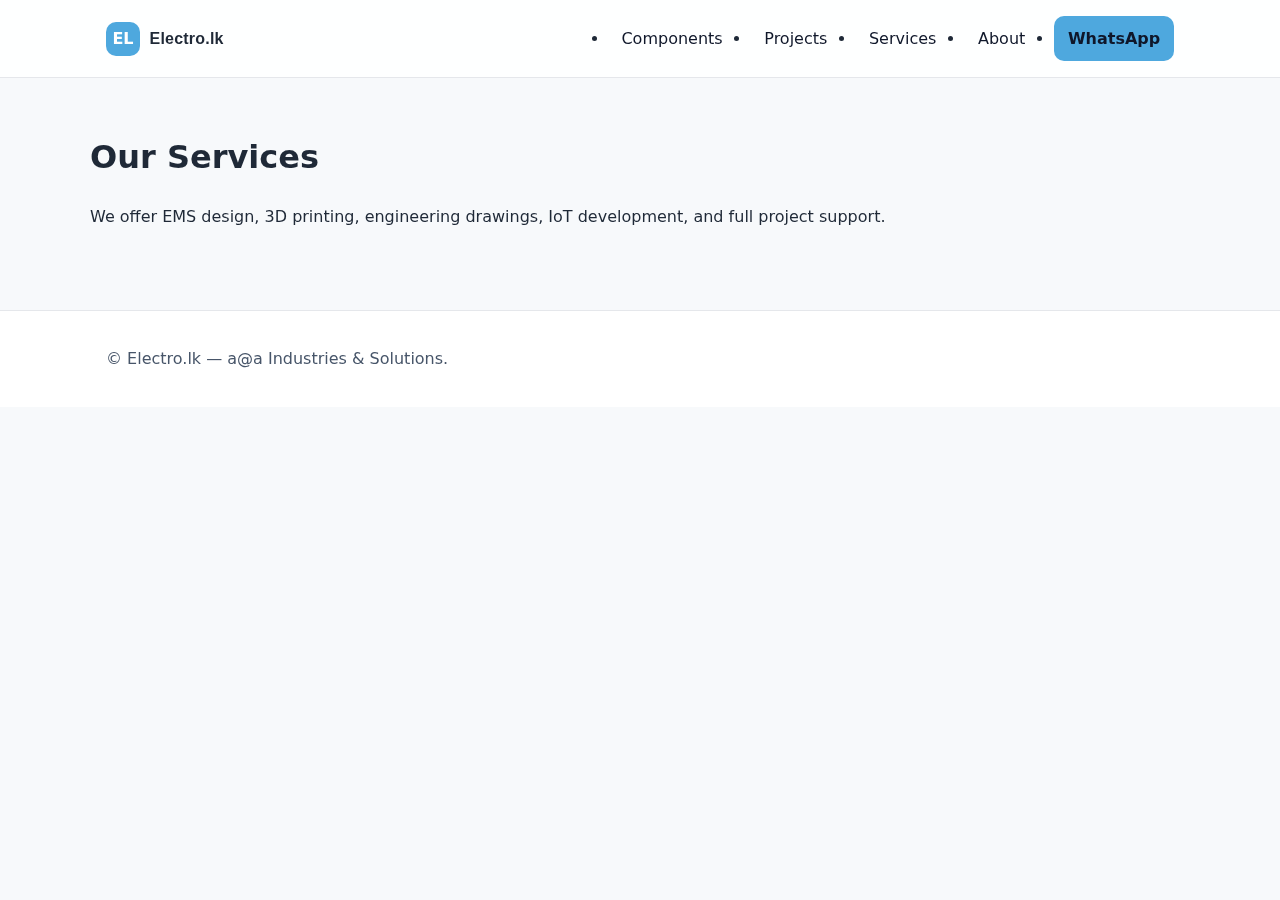
<file: services.html>
<!doctype html><html lang='en'><head><meta charset='utf-8'><meta name='viewport' content='width=device-width,initial-scale=1'><title>Services – Electro.lk</title><link rel='stylesheet' href='styles.css'></head><body>
<header class='site-header'>
  <nav class='nav container'>
    <a class='logo' href='index.html'>
      <span class='logo-mark'>EL</span>
      <span class='logo-text'>Electro.lk</span>
    </a>
    <ul class='nav-menu'>
      <li><a href='index.html#shop'>Components</a></li>
      <li><a href='projects.html'>Projects</a></li>
      <li><a href='services.html'>Services</a></li>
      <li><a href='about.html'>About</a></li>
      <li><a class='btn btn-primary' href='index.html#contact'>WhatsApp</a></li>
    </ul>
  </nav>
</header>
<main class='container section'><h1>Our Services</h1><p>We offer EMS design, 3D printing, engineering drawings, IoT development, and full project support.</p></main>
<footer class='site-footer'>
  <div class='container footer-inner'>
    <p>© Electro.lk — a@a Industries & Solutions.</p>
  </div>
</footer>
</body></html>
</file>
<file: styles.css>
/* Light theme for Electro.lk */
:root{--bg:#f7f9fb;--panel:#ffffff;--text:#1f2937;--muted:#64748b;--primary:#4ea8de;--accent:#f59e0b;--border:#e5e7eb;--radius:14px;}
*{box-sizing:border-box}html,body{margin:0;padding:0;background:var(--bg);color:var(--text);font:16px/1.6 Inter,system-ui,-apple-system,Segoe UI,Roboto,Arial,sans-serif}
img{max-width:100%;height:auto;display:block;border-radius:12px}
a{color:inherit;text-decoration:none}
.container{max-width:1100px;margin:0 auto;padding:0 1rem}
.site-header{position:sticky;top:0;z-index:50;background:rgba(255,255,255,.9);backdrop-filter:saturate(160%) blur(8px);border-bottom:1px solid var(--border)}
.nav{display:flex;align-items:center;justify-content:space-between;min-height:64px}
.logo{display:flex;align-items:center;gap:.6rem;font-weight:700}
.logo-mark{display:grid;place-items:center;width:34px;height:34px;border-radius:10px;background:var(--primary);color:#fff}
.logo-text{font-family:Poppins,Inter,sans-serif;letter-spacing:.2px}
.nav-menu{display:flex;gap:1rem;align-items:center}
.nav-menu a{padding:.55rem .8rem;border-radius:10px;color:#0f172a}
.nav-menu a:hover{background:#eef6ff}
.nav-toggle{display:none}
.btn{display:inline-flex;align-items:center;gap:.5rem;padding:.7rem 1rem;border-radius:12px;border:1px solid var(--border);cursor:pointer;background:#fff}
.btn-primary{background:var(--primary);color:#fff;border-color:transparent;font-weight:700}
.btn-ghost{background:#f1f5f9;color:#0f172a}
.hero{display:grid;grid-template-columns:1.15fr .85fr;gap:2rem;align-items:center;padding:2.2rem 0}
.hero-text h1{font:700 clamp(1.8rem,3vw,2.6rem)/1.15 Poppins,Inter,sans-serif;margin:0 0 .6rem}
.hero-text .sub{color:var(--muted);max-width:60ch}
.stats{display:flex;gap:1rem;margin:1rem 0 0;padding:0;list-style:none;color:#0f172a}
.stats li{background:#e8f3fb;border:1px solid #cfe9fb;padding:.5rem .7rem;border-radius:999px}
.section{padding:2rem 0}
.section-head{display:flex;justify-content:space-between;align-items:center;gap:1rem;margin-bottom:1rem;flex-wrap:wrap}
h2{font:700 1.6rem/1.1 Poppins,Inter,sans-serif;margin:0 0 .6rem}
.small{color:var(--muted);font-size:.9rem}
#product-search{width:100%;max-width:380px;background:#fff;border:1px solid var(--border);color:#0f172a;padding:.65rem .9rem;border-radius:10px}
.filters{display:flex;gap:.5rem;flex-wrap:wrap}
.filter{padding:.5rem .8rem;border-radius:999px;border:1px solid var(--border);background:#fff;color:#0f172a;cursor:pointer}
.filter.active{background:linear-gradient(135deg,var(--accent),#fbbf24);color:#1f1300;border-color:transparent;font-weight:700}
.two-col{display:grid;grid-template-columns:3fr 1fr;gap:1rem;align-items:start}
.products{display:grid;grid-template-columns:repeat(3,1fr);gap:1rem}
.product,.card,.project{background:var(--panel);border:1px solid var(--border);border-radius:var(--radius);padding:.9rem}
.product-body{display:grid;gap:.3rem;margin-top:.6rem}
.price{font-weight:700;color:#065f46}
.grid{display:grid;grid-template-columns:repeat(2,1fr);gap:1rem}
.cards{display:grid;grid-template-columns:repeat(2,1fr);gap:1rem}
.cart{position:sticky;top:82px;background:var(--panel);border:1px solid var(--border);border-radius:var(--radius);padding:1rem;height:fit-content}
.cart-item{display:flex;justify-content:space-between;gap:.6rem;padding:.5rem 0;border-bottom:1px dashed var(--border)}
.contact-grid{display:grid;grid-template-columns:1fr 1fr;gap:1rem}
.site-footer{margin-top:2rem;border-top:1px solid var(--border);padding:1.2rem 0;color:#475569;background:#ffffff}
.footer-inner{display:flex;justify-content:space-between;align-items:center;gap:1rem;flex-wrap:wrap}
@media (max-width: 992px){.hero{grid-template-columns:1fr;gap:1.2rem}.products{grid-template-columns:repeat(2,1fr)}.grid,.cards{grid-template-columns:1fr}.two-col{grid-template-columns:1fr}}
@media (max-width: 768px){.nav-menu{display:none}.nav-toggle{display:block}}
</file>
